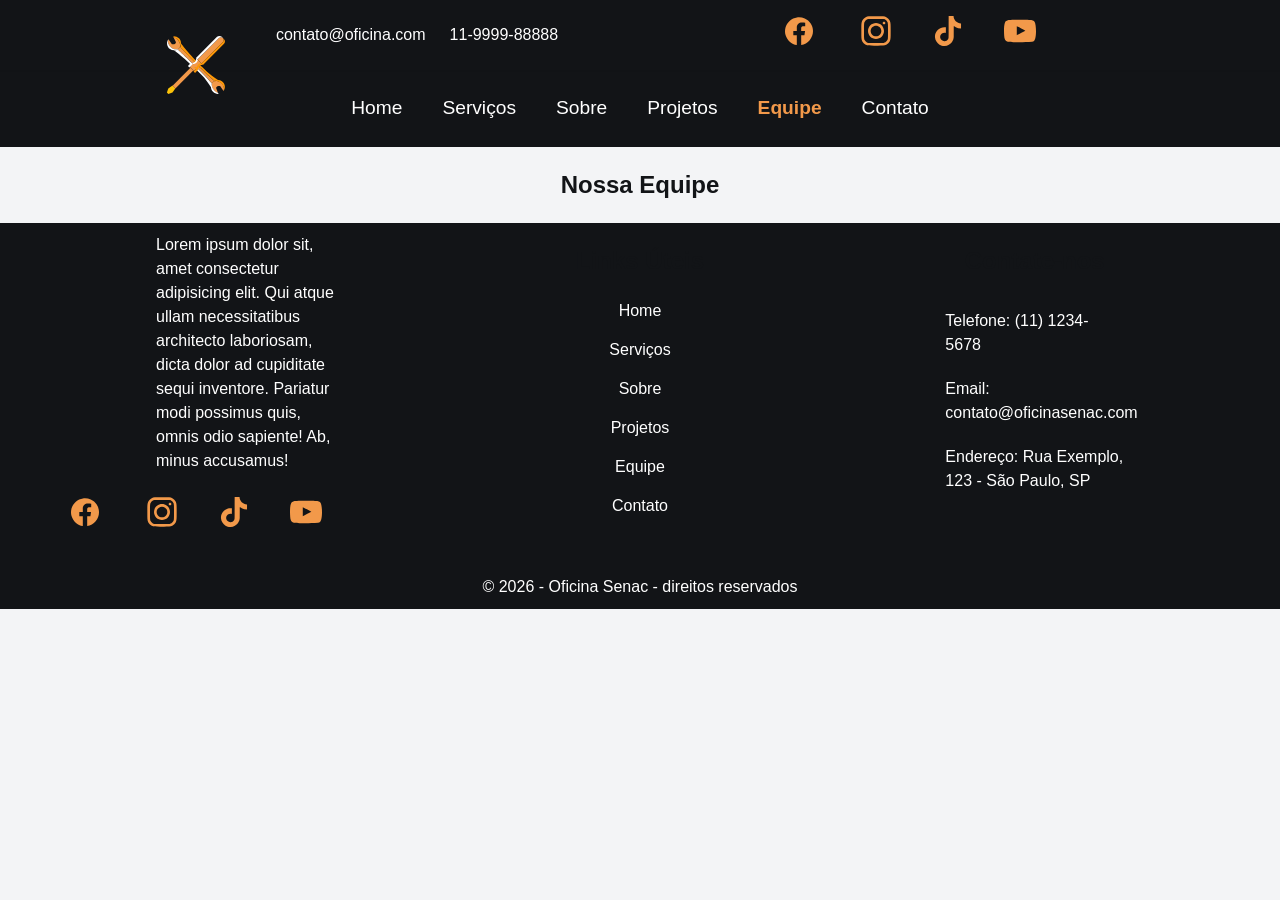
<file: equipes.html>
<!DOCTYPE html>
<html lang="pt-BR">
<head>
    <meta charset="UTF-8">
    <meta name="viewport" content="width=device-width, initial-scale=1.0">
    <title>Oficina Senac - Equipe</title>
    <meta name="description" content="Oficina de Desenvolvimento de sites para carros">
    <meta name="keywords" content="keyword1, keyword2">
    <meta property="og:title" content="Page Title">
    <meta property="og:description" content="Page description">
    <meta property="og:type" content="website">
    <meta property="og:url" content="https://www.example.com">
    <meta property="og:image" content="https://www.example.com/image.jpg">
    <meta name="twitter:card" content="summary_large_image">
    <meta name="twitter:title" content="Page Title">
    <meta name="twitter:description" content="Page description">
    <meta name="twitter:image" content="https://www.example.com/image.jpg">

    <link rel="preload" href="assets/css/microframework.css" as="style"
            onload="this.rel='stylesheet'">
    <noscript>
        <link rel="stylesheet" href="assets/css/microframework.css">
    </noscript>
</head>
<body class="bem-cursor">
    <div id="cabecalho-global"></div>
    <div id="menu-navegacao"></div>

    <main>
<section class="bem-container revelar" id="equipe">
            <h2 class="bem-titulo-h2">Nossa Equipe</h2>
            <div class="bem-grid-auto">            
                        
           
          </div>
        </section>

    <script src="assets/js/navbar.js"></script>
    <script src="assets/js/script.js"></script>

</main>
 <footer id="footer-container">
     </footer>
      <script src="assets/footer.js"></script>
</body>
</html>
</file>
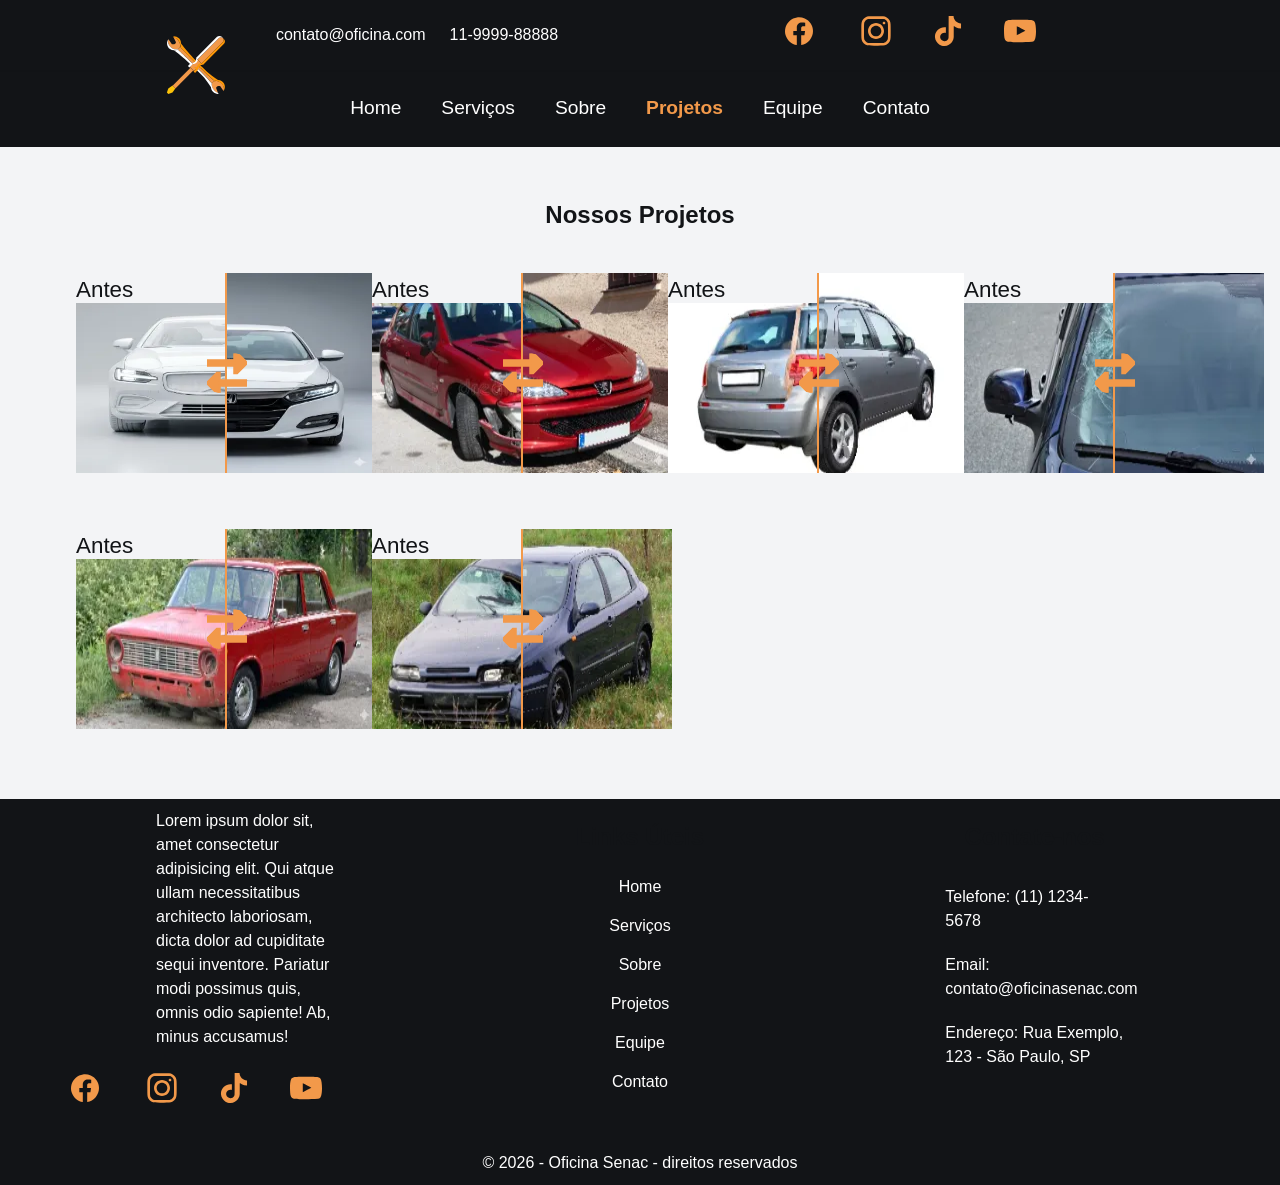
<file: projetos.html>
<!DOCTYPE html>
<html lang="pt-BR">
<head>
    <meta charset="UTF-8">
    <meta name="viewport" content="width=device-width, initial-scale=1.0">
    <title>Oficina Senac - Projetos</title>
    <meta name="description" content="Oficina de Desenvolvimento de sites para carros">
    <meta name="keywords" content="keyword1, keyword2">
    <meta property="og:title" content="Page Title">
    <meta property="og:description" content="Page description">
    <meta property="og:type" content="website">
    <meta property="og:url" content="https://www.example.com">
    <meta property="og:image" content="https://www.example.com/image.jpg">
    <meta name="twitter:card" content="summary_large_image">
    <meta name="twitter:title" content="Page Title">
    <meta name="twitter:description" content="Page description">
    <meta name="twitter:image" content="https://www.example.com/image.jpg">

    <link rel="preload" href="assets/css/microframework.css" as="style"
            onload="this.rel='stylesheet'">
    <noscript>
        <link rel="stylesheet" href="assets/css/microframework.css">
    </noscript>
</head>
<body class="bem-cursor">
    <div id="cabecalho-global"></div>
    <div id="menu-navegacao"></div>

    <main>
<section class="bem-container revelar" id="projetos">
            <h2 class="bem-titulo-h2">Nossos Projetos</h2>
          <div class="bem-grid-auto">
            <div class="img-comp-container">
            <div class="img-comp-img">
                <img src="assets/imagens/imagens-projetos/pintura1.webp" width="300" height="200">
            </div>
            <div class="img-comp-img img-comp-overlay">
                <img src="assets/imagens/imagens-projetos/pintura2.webp" width="300" height="200">
            </div>
            
            </div>
            <div class="img-comp-container">
            <div class="img-comp-img">
                <img src="assets/imagens/imagens-projetos/batida-2.webp" width="300" height="200">
            </div>
            <div class="img-comp-img img-comp-overlay">
                <img src="assets/imagens/imagens-projetos/batida-1.webp" width="300" height="200">
            </div>
            
            </div>
            <div class="img-comp-container">
            <div class="img-comp-img">
                <img src="assets/imagens/imagens-projetos/batidalateral-2.webp" width="300" height="200">
            </div>
            <div class="img-comp-img img-comp-overlay">
                <img src="assets/imagens/imagens-projetos/batidalateral-1.webp" width="300" height="200">
            </div>
            
            </div>
            <div class="img-comp-container">
            <div class="img-comp-img">
                <img src="assets/imagens/imagens-projetos/parabrisa-2.webp" width="300" height="200">
            </div>
            <div class="img-comp-img img-comp-overlay">
                <img src="assets/imagens/imagens-projetos/parabrisa-1.webp" width="300" height="200">
            </div>
            
            </div>
            <div class="img-comp-container">
            <div class="img-comp-img">
                <img src="assets/imagens/imagens-projetos/restauracao-2.webp" width="300" height="200">
            </div>
            <div class="img-comp-img img-comp-overlay">
                <img src="assets/imagens/imagens-projetos/restauracao-1.webp" width="300" height="200">
            </div>
            
            </div>
            <div class="img-comp-container">
            <div class="img-comp-img">
                <img src="assets/imagens/imagens-projetos/teto-2.webp" width="300" height="200">
            </div>
            <div class="img-comp-img img-comp-overlay">
                <img src="assets/imagens/imagens-projetos/teto-1.webp" width="300" height="200">
            </div>
            
            </div>          
            </div>
</section>
    <script src="assets/js/navbar.js"></script>
    <script src="assets/js/script.js"></script>

</main>
 <footer id="footer-container">
     </footer>
      <script src="assets/footer.js"></script>
</body>
</html>
</file>
<file: assets/css/microframework.css>
*{margin:0;padding:0;box-sizing:border-box}
:root{
  --bem-primary:#121417;
  --bem-secondary:#ffffff;
  --bem-tertiary: #f2994a; 

  --bem-success:#10b981;
  --bem-danger:#ef4444;
  --bem-warning:#f59e0b;
  --bem-dark:#1f2937;
  --bem-light:#f3f4f6;
  --bem-bg:#121417;
  --bem-surface:#ffffff;
  --bem-text:#1f2937;
  --bem-text-muted:#6b7280;
  --bem-border:#e5e7eb;
  --bem-spacing-xs:.25rem;
  --bem-spacing-sm:.5rem;
  --bem-spacing-md:1rem;
  --bem-spacing-lg:1.5rem;
  --bem-spacing-xl:2rem;
  --bem-font-base:-apple-system, BlinkMacSystemFont, 'Segoe UI', Roboto, Oxygen, Ubuntu, Cantarell, sans-serif;
  --bem-font-mono:'Courier New', monospace;
  --bem-radius-sm:.25rem;
  --bem-radius-md:.5rem;
  --bem-radius-lg:1rem;
  --bem-shadow-sm:0 1px 2px 0 rgba(0,0,0,.05);
  --bem-shadow-md:0 4px 6px -1px rgba(0,0,0,.1);
  --bem-shadow-lg:0 10px 15px -3px rgba(0,0,0,.1);
}
[data-theme="dia"]{
  --bem-primary:#8b5cf6;
  --bem-bg:#f5f5f7;
}
[data-theme="tarde"]{
  --bem-primary:#f97316;
  --bem-secondary:#d946ef;
  --bem-bg:#fdf5ee;
  --bem-surface:#fffaf7;
  --bem-text-muted:#78716c;
  --bem-border:#e7d5c4;
  --bem-light:#fae8d5;
}
[data-theme="noite"]{
  --bem-primary:#2dd4bf;
  --bem-secondary:#a78bfa;
  --bem-success:#34d399;
  --bem-danger:#f87171;
  --bem-bg:#0f172a;
  --bem-surface:#1e293b;
  --bem-text:#f1f5f9;
  --bem-text-muted:#94a3b8;
  --bem-border:#334155;
  --bem-light:#334155;
}
html{
  scroll-behavior: smooth;
}
body{
  font-family:var(--bem-font-base);
  line-height:1.5;
  color:var(--bem-text);
  background:var(--bem-light);
  transition:background .25s, color .25s;
  cursor:url(../imagens/cursor/cursor.svg), auto;
  padding-top: 70px;
}
a{
  cursor: url(../imagens/cursor/cursor-ancora.svg), auto;
  text-decoration: none;
  color: white;
  
}
p{
  color: var(--bem-secondary);
  padding:10px 100px;
}
header{
  display: flex;
  justify-content: center;
  align-items: center;
  gap: 2.5rem;
}
.bem-logo{
  position: absolute;
  top: 0;
  left: 50px;
  /*            primeira X    segunda Y        */
  transform:translate(-120px, 0);
  z-index: 1200;
  width: 60px;
}
.icon-marcas{
  width: 100px;
}
.container-icons{
  display: flex;
  align-items: center;
  justify-content: space-around;
  flex-wrap: wrap;
  gap: 50px;
  margin: var(--bem-spacing-sm) 0;
  padding: var(--bem-radius-sm);
}
#sobre{
  position: relative;
  height: 300px;
}
.sobre-img{
  position: absolute;
  top: 70px;
  left: 0;
  display: flex;
  align-items: center;
  justify-content: center;
  border-radius: 100px 0 0 0;
  width: 45%;
  height: 230px;
  z-index: 5;
  background-color: var(--bem-text-muted);
}
.sobre-descricao{
  position: absolute;
  top: 0;
  right: 0;
  display: flex;
  flex-direction: column;
  width: 60%;
  height: 300px;
  color: var(--bem-light);
  background-color: var(--bem-bg);
}
.bem-hero{
  /*relativo para controlar a posição absoluta dos elemntos*/
  position: relative;
  display: flex;
  align-items: center;
  justify-content: center;
  height: 65.75vh;
  background-image: url(../imagens/img-hero/fundo-hero.jpg);
  /*cover estica e contain mantem o tamanho original*/
  background-size: cover;
  background-repeat: no-repeat ;
  background-position: center;
  background-color: #0f172a;
  color: var(--bem-light);
}
.bem-hero__titulo{
  display: flex;
  flex-direction: column;
  align-items: center;
  justify-content: center;
  background-color: #0f172a6c;
  backdrop-filter: blur(15px);
  position: absolute;
  top: 0;
  left: calc(50% /2);
  width: 50%;
  height: 100%;
  z-index: 10;
  padding: 50px;
  gap: 20px;
}
.bem-hero_imagem{
  position: absolute;
  bottom: 0;
  right: 20%;
  z-index: 2;
  /*aumentar o tamanho (scale)     move horizontal e move vertical*/
  transform: scale(1.5) translate(50px, -30px );
}
.bem-titulo-h2{
  display: flex;
  align-items: center;
  justify-content: center;
  margin: 20px;
  font-size: 1.5rem;
  color: var(--bem-primary);
}
.bem-container{
  width:100%;
  max-width:1200px;
  margin:0 auto;
  padding:0 var(--bem-spacing-md);
  clear: both;
}
.bem-container--fluid{ max-width:100% }
.bem-container--narrow{ max-width:600px }
.bem-grid { display: grid; gap: var(--bem-spacing-md) }
.bem-btn{
  display:flex;
  align-items:center;
  justify-content:center;
  padding:var(--bem-spacing-sm) var(--bem-spacing-lg);
  font-size:1rem;
  font-weight:500;
  border:none;
  border-radius:var(--bem-radius-md);
  cursor:pointer;
  transition:all .2s ease;
  text-decoration:none;
  gap:var(--bem-spacing-sm);
  margin: var(--bem-spacing-lg) 0;
}
.bem-btn:hover{ transform:translateY(-1px);box-shadow:var(--bem-shadow-md) }
.bem-btn:active{ transform:translateY(0) }
.bem-btn--primary{ background-color:var(--bem-primary);color:#fff; border: 2px solid var(--bem-tertiary); }
.bem-btn--primary:hover{ filter:brightness(.9) }
.bem-btn--secondary{ background-color:var(--bem-secondary);color:#fff }
.bem-btn--secondary:hover{ filter:brightness(.9) }
.bem-btn--success{ background-color:var(--bem-success);color:#fff }
.bem-btn--danger{ background-color:var(--bem-danger);color:#fff }
.bem-btn--outline{
  background-color:transparent;
  border:2px solid var(--bem-primary);
  color:var(--bem-primary);
}
.bem-btn--outline:hover{ background-color:var(--bem-primary);color:#fff }
.bem-btn--sm{ padding:var(--bem-spacing-xs) var(--bem-spacing-md);font-size:.875rem }
.bem-btn--lg{ padding:var(--bem-spacing-md) var(--bem-spacing-xl);font-size:1.125rem }
.bem-btn--block{ width:100% }
.bem-btn:disabled,.bem-btn--disabled{ opacity:.5;cursor:not-allowed;pointer-events:none }
.bem-btn__icon{ display:inline-flex;font-size:1.25em }
.bem-btn__text{ display:inline-flex }
.bem-card{
  background-color:var(--bem-surface);
  border-radius:var(--bem-radius-lg);
  box-shadow:var(--bem-shadow-md);
  overflow:hidden;
  transition:all .3s ease;
}
.bem-card:hover{ box-shadow:var(--bem-shadow-lg);transform:translateY(-2px) }
.bem-card--flat{ box-shadow:none;border:1px solid var(--bem-border) }
.bem-card__header{ padding:var(--bem-spacing-lg);border-bottom:1px solid var(--bem-border) }
.bem-card__title{ font-size:1.25rem;font-weight:600;margin:0;color:var(--bem-text) }
.bem-card__subtitle{ font-size:.875rem;color:var(--bem-text-muted);margin-top:var(--bem-spacing-xs) }
.bem-card__body{ padding:var(--bem-spacing-lg) }
.bem-card__footer{
  padding:var(--bem-spacing-lg);
  border-top:1px solid var(--bem-border);
  background-color:var(--bem-light);
}
.bem-card__image{ width:100%;height:auto;display:block }
.bem-card__actions{ display:flex;gap:var(--bem-spacing-sm);align-items:center }
.bem-form{ display:flex;flex-direction:column;gap:var(--bem-spacing-md) }
.bem-form__group{ display:flex;flex-direction:column;gap:var(--bem-spacing-xs) }
.bem-form__label{ font-weight:500;font-size:.875rem;color:var(--bem-text) }
.bem-form__label--required::after{ content:' *';color:var(--bem-danger) }
.bem-form__input,
.bem-form__textarea,
.bem-form__select{
  width:100%;
  padding:var(--bem-spacing-sm) var(--bem-spacing-md);
  border:2px solid var(--bem-border);
  border-radius:var(--bem-radius-md);
  font-size:1rem;
  font-family:inherit;
  transition:all .2s ease;
  background:var(--bem-surface);
  color:var(--bem-text);
}

.bem-form__input::placeholder,
.bem-form__textarea::placeholder {
  color: var(--bem-text-muted);
  opacity: 0.7;
}

.bem-form__input:focus,
.bem-form__textarea:focus,
.bem-form__select:focus {
  outline: none;
  border-color: var(--bem-primary);
  box-shadow: 0 0 0 4px rgba(18, 20, 23, 0.1);
  background-color: var(--bem-surface);
}

@keyframes bem-fade-in{ from{ opacity:0}to{ opacity:1}}
@keyframes bem-slide-up{ from{ opacity:0;transform:translateY(20px)}to{ opacity:1;transform:translateY(0)}}
@keyframes bem-scale-up{ from{ opacity:0;transform:scale(0.95)}to{ opacity:1;transform:scale(1)}}
.bem-animate-fade-in{ animation:bem-fade-in 0.3s ease forwards}
.bem-animate-slide-up{ animation:bem-slide-up 0.4s ease forwards}
.bem-grid-auto{ display:grid;grid-template-columns:repeat(auto-fit, minmax(280px, 1fr));gap:var(--bem-spacing-md)}
.bem-flex-1{ flex:1}
.bem-flex-wrap{ flex-wrap:wrap}
.bem-h-screen{ height:100vh}
.bem-min-h-screen{ min-height:100vh}
.bem-w-screen{ width:100vw}
.bem-m-0{ margin:0}
.bem-p-0{ padding:0}
.bem-mx-auto{ margin-left:auto;margin-right:auto}
.bem-my-auto{ margin-top:auto;margin-bottom:auto}
.bem-mt-auto{ margin-top:auto}
.bem-pt-xl{ padding-top:var(--bem-spacing-xl)}
.bem-pb-xl{ padding-bottom:var(--bem-spacing-xl)}
.bem-px-lg{ padding-left:var(--bem-spacing-lg);padding-right:var(--bem-spacing-lg)}
.bem-gap-lg{ gap:var(--bem-spacing-lg)}
.bem-gap-xl{ gap:var(--bem-spacing-xl)}
.bem-text-primary{ color:var(--bem-primary)}
.bem-text-secondary{ color:var(--bem-secondary)}
.bem-text-success{ color:var(--bem-success)}
.bem-text-danger{ color:var(--bem-danger)}
.bem-text-muted-util{ color:var(--bem-text-muted)}
.bem-font-bold{ font-weight:700}
.bem-font-medium{ font-weight:500}
.bem-text-xl{ font-size:1.25rem}
.bem-text-2xl{ font-size:1.5rem}
.bem-text-xs{ font-size:0.75rem}
.bem-text-sm{ font-size:0.875rem}
.bem-icon-lg{ font-size:2rem;display:inline-flex;justify-content:center;align-items:center}
.bem-text-underline{ text-decoration:underline}
.bem-bg-glass{ background-color:rgba(255,255,255,.2);backdrop-filter:blur(4px);border:1px solid rgba(255,255,255,.3)}
[data-theme="noite"] .bem-bg-glass{ background-color:rgba(15,23,42,.4);border-color:rgba(255,255,255,.1)}
.bem-border-primary{ border-color:var(--bem-primary)}
.bem-border-top-primary{ border-top:3px solid var(--bem-primary)}
.bem-border-top-secondary{ border-top:3px solid var(--bem-secondary)}
.bem-border-left-success{ border-left-color:var(--bem-success)}
.bem-border-default{ border:1px solid var(--bem-border)}
.bem-max-w-xxs{ max-width:220px}
.bem-max-w-xs{ max-width:280px}
.bem-max-w-sm{ max-width:400px}
.bem-form__input--error,.bem-form__textarea--error,.bem-form__select--error{ border-color:var(--bem-danger) }
.bem-form__input--success,.bem-form__textarea--success,.bem-form__select--success{ border-color:var(--bem-success) }
.bem-form__textarea{ min-height:100px;resize:vertical }
.bem-form__help{ font-size:.875rem;color:var(--bem-text-muted) }
.bem-form__error{ font-size:.875rem;color:var(--bem-danger) }
.bem-form__checkbox,.bem-form__radio{ display:flex;align-items:center;gap:var(--bem-spacing-sm) }
.bem-form__checkbox input,.bem-form__radio input{ width:auto }
.bem-alert{
  padding:var(--bem-spacing-md);
  border-radius:var(--bem-radius-md);
  border-left:4px solid;
  display:flex;
  align-items:flex-start;
  gap:var(--bem-spacing-sm);
}
.bem-alert--info{ background-color:#dbeafe;border-color:var(--bem-primary);color:#1e40af }
.bem-alert--success{ background-color:#d1fae5;border-color:var(--bem-success);color:#065f46 }
.bem-alert--warning{ background-color:#fef3c7;border-color:var(--bem-warning);color:#92400e }
.bem-alert--danger{ background-color:#fee2e2;border-color:var(--bem-danger);color:#991b1b }
.bem-alert__icon{ font-size:1.25rem;flex-shrink:0 }
.bem-alert__content{ flex:1 }
.bem-alert__title{ font-weight:600;margin-bottom:var(--bem-spacing-xs) }
.bem-alert__message{ font-size:.875rem }
.bem-alert__close{
  background:none;border:none;cursor:pointer;padding:0;
  font-size:1.25rem;opacity:.6;transition:opacity .2s;
  color:inherit;
}
.bem-alert__close:hover{ opacity:1 }
.bem-navbar{
  display:flex;
  align-items:center;
  justify-content:space-evenly;
  padding: 0 var(--bem-spacing-lg);
  box-shadow:var(--bem-shadow-sm);
  transition:background .25s;
  position:fixed;
  top:0;
  left: 0;
  z-index:1100;
  width: 100%;
  height: 70px;
  background-color: var(--bem-primary);
  color: var(--bem-secondary);
}
#menu-navegacao {
  position: sticky;
  top: 70px;
  z-index: 1000;
  width: 100%;
  background-color: var(--bem-primary);
}

.bem-navbar--secundaria{
  display:flex;
  align-items:center;
  justify-content:center;
  padding:var(--bem-spacing-md) var(--bem-spacing-lg);
  transition:background .25s;
}
.bem-navbar--dark{ background-color:var(--bem-dark);color:#fff }
.bem-navbar__brand{ font-size:1.5rem;font-weight:700;text-decoration:none;color:inherit; position: relative; }
.bem-navbar__menu{ display:flex;gap:var(--bem-spacing-lg);list-style:none;align-items:center }
.bem-navbar__item{ display:inline-flex }
.bem-navbar__link{ text-decoration:none;color:var(--bem-secondary);padding:var(--bem-spacing-sm);transition:color .2s; font-size: 1.2rem; }
.bem-navbar__link:hover{ color:var(--bem-primary) }
.bem-navbar__link--active{ color:var(--bem-tertiary);font-weight:600 }
.bem-navbar__toggle{ display:none;background:none;border:none;font-size:1.5rem;cursor:pointer;color:var(--bem-secondary) }
.bem-modal{
  position:fixed;inset:0;
  background-color:rgba(0,0,0,.5);
  display:flex;align-items:center;justify-content:center;
  z-index:1000;padding:var(--bem-spacing-md);
  animation:bem-fade-in 0.2s ease forwards;
}
.bem-modal--hidden{ display:none }
.bem-modal__dialog{
  background-color:var(--bem-surface);
  border-radius:var(--bem-radius-lg);
  box-shadow:var(--bem-shadow-lg);
  max-width:500px;width:100%;max-height:90vh;overflow:auto;
  animation:bem-scale-up 0.3s cubic-bezier(0.175, 0.885, 0.32, 1.275) forwards;
}
.bem-modal__header{
  padding:var(--bem-spacing-lg);
  border-bottom:1px solid var(--bem-border);
  display:flex;align-items:center;justify-content:space-between;
}
.bem-modal__title{ font-size:1.25rem;font-weight:600;margin:0;color:var(--bem-text) }
.bem-modal__close{
  background:none;border:none;font-size:1.5rem;cursor:pointer;
  padding:0;color:var(--bem-text-muted);transition:color .2s;
}
.bem-modal__close:hover{ color:var(--bem-text) }
.bem-modal__body{ padding:var(--bem-spacing-lg) }
.bem-modal__footer{
  padding:var(--bem-spacing-lg);
  border-top:1px solid var(--bem-border);
  display:flex;gap:var(--bem-spacing-sm);justify-content:flex-end;
}
.bem-navbar__checkbox{ display:none }
.bem-theme-toggle{
  position:fixed;bottom:1.5rem;right:1.5rem;z-index:9999;
  display:flex;gap:.25rem;
  background:var(--bem-surface);
  padding:.375rem;
  border-radius:9999px;
  box-shadow:var(--bem-shadow-lg);
  border:1px solid var(--bem-border);
  transition:background .25s, border-color .25s;
}
.bem-theme-toggle__btn{
  background:none;border:none;cursor:pointer;
  font-size:1.125rem;padding:.375rem .5rem;
  border-radius:9999px;transition:background .15s;
  line-height:1;color:var(--bem-text);
}
.bem-theme-toggle__btn:hover{ background:var(--bem-light) }
.bem-theme-toggle__btn--active{ background:var(--bem-primary);color:#fff }
.bem-text-center{ text-align:center }
.bem-text-left{ text-align:left }
.bem-text-right{ text-align:right }
.bem-mt-sm{ margin-top:var(--bem-spacing-sm) }
.bem-mt-md{ margin-top:var(--bem-spacing-md) }
.bem-mt-lg{ margin-top:var(--bem-spacing-lg) }
.bem-mb-sm{ margin-bottom:var(--bem-spacing-sm) }
.bem-mb-md{ margin-bottom:var(--bem-spacing-md) }
.bem-mb-lg{ margin-bottom:var(--bem-spacing-lg) }
.bem-p-sm{ padding:var(--bem-spacing-sm) }
.bem-p-md{ padding:var(--bem-spacing-md) }
.bem-p-lg{ padding:var(--bem-spacing-lg) }
.bem-flex{ display:flex }
.bem-flex-col{ flex-direction:column }
.bem-items-center{ align-items:center }
.bem-justify-center{ justify-content:center }
.bem-justify-between{ justify-content:space-between }
.bem-gap-sm{ gap:var(--bem-spacing-sm) }
.bem-gap-md{ gap:var(--bem-spacing-md) }
.bem-w-full{ width:100% }
.bem-h-full{ height:100% }
.bem-rounded{ border-radius:var(--bem-radius-md) }
.bem-rounded-full{ border-radius:9999px }
.bem-shadow{ box-shadow:var(--bem-shadow-md) }
.bem-shadow-lg{ box-shadow:var(--bem-shadow-lg) }
.bem-grid-auto-4{ display:grid;grid-template-columns:repeat(auto-fit, minmax(60px, 1fr))}
@media(max-width:768px){
  .bem-hero__titulo{
    left: 0;
    width: 100%;
  }
  .bem-container--narrow{ width:100%; max-width: 768px;}
  .bem-hero_imagem{
    display: none;
  }
  .bem-navbar--secundaria{
  position:fixed; top:0px; left:0; width:100%;
}
#menu-navegacao {
  position: static;
}
.bem-logo{
  display: block;
  position: fixed;
  top: 5px;
  left: 50%;
  transform: translateX(-50%);
  z-index: 1201;
}
.bem-navbar{
  display: none;
}
  .bem-grid--cols-2,.bem-grid--cols-3,.bem-grid--cols-4 { grid-template-columns: 1fr }
  .bem-navbar__menu{ display:none }
  .bem-navbar__toggle{ display:block; cursor:pointer; margin-left:auto; }
  .bem-hide-mobile{ display:none !important }
  .bem-navbar__checkbox:checked ~ .bem-navbar__menu {
    display:flex !important;
    flex-direction:column;
    align-items: center;
    position:absolute; top:100%; left:0; right:0;
    background-color:var(--bem-bg);
    padding:var(--bem-spacing-md);
    box-shadow:var(--bem-shadow-md);
    animation:bem-slide-up 0.3s forwards;
    z-index: 1000;
    height: 100vh;
    font-size: 1.5rem;
  }
  
  }
.img-comp-container {
  position: relative;
  height: 200px; /*should be the same height as the images*/
  margin: 20px;
  width: 300px;
}
#projetos{
    position: relative;
    margin: 50px auto;
}
#servicos{
  margin: 50px auto;
}
.img-comp-img {
  position: absolute;
  width: auto;
  height: auto;
  overflow: hidden;
}

.img-comp-img img {
  display: block;
  vertical-align: middle;
}

.img-comp-slider {
  position: absolute;
  z-index: 9;
  cursor: ew-resize;
  /*set the appearance of the slider:*/
  width: 80px;
  height: 40px;
  background-image: url(../imagens/imagens-projetos/arrow-left-arrow-right-svgrepo-com.svg);
  background-repeat: no-repeat;
  background-size: contain;
  background-position-x: center;
  border-radius: 100%;
  animation: esquerda-direita .6s 6;
  
}
/*keyframes */
@keyframes esquerda-direita{
  0% { 
    left: 111px;
    }
    50% {
  left: 108px;
    }
  100% {
  left: 111px;
    }
}

.img-comp-overlay::after{
  content: " Antes ";
  position: absolute;
  top: 0;
  left: 0;
  width: 100%;
  height: 30px;
  background-color: var(--bem-light);
  color: var(--bem-bg);
  font-size: 1.4rem;
}

.img-comp-overlay{
  border-right: solid 2px var(--bem-tertiary);
}

/* --- ANIMAÇÕES DE SCROLL (REVELAR) --- */
.revelar {
    opacity: 0;
    /* Move o elemento 50px para baixo no eixo Y */
    transform: translateY(50px);
    /* Transição suave usando a variável que você já tem no :root ou uma específica */
    transition: all 0.8s cubic-bezier(0.4, 0, 0.2, 1);
    /* Garante que o elemento fique invisível e não cause bugs de layout se estiver fora da tela */
    visibility: hidden; 
}

.revelar.ativo {
    opacity: 1;
    transform: translateY(0);
    visibility: visible;
}
.columns {
  float: left;
  width: 33.3%;
  padding: 8px;
}

.price {
  list-style-type: none;
  border: 1px solid #eee;
  margin: 0;
  padding: 0;
  -webkit-transition: 0.3s;
  transition: 0.3s;
}

.price:hover {
  box-shadow: 0 8px 12px 0 rgba(0,0,0,0.2)
}

.price .header {
  background-color: #111;
  color: white;
  font-size: 25px;
}

.price li {
  border-bottom: 1px solid #eee;
  padding: 20px;
  text-align: center;
}

.price .grey {
  background-color: #eee;
  font-size: 20px;
}

.button {
  background-color: var(--bem-tertiary );
  border: none;
  color: var(--bem-bg) ;
  padding: 10px 25px;
  text-align: center;
  text-decoration: none;
  font-size: 1.1rem;
  font-weight: 600;
}

/* --- SEÇÃO EQUIPE E CARROSSEL --- */
.bem-equipe {
  overflow: hidden;
  padding: var(--bem-spacing-xl) 0;
  position: relative;
  width: 100%;
  clear: both;
}

.bem-carousel-container {
  overflow: hidden;
  width: 100%;
  position: relative;
  padding: 20px 0;
}

.bem-carousel-container {
  overflow: hidden;
  padding-bottom: 40px; /* Espaço para o translateY(30px) do painel */
  margin-bottom: -40px;
}

.bem-carousel {
  display: flex;
  width: max-content;
  gap: var(--bem-spacing-lg);
  animation: scroll-infinito 20s linear infinite;
}

.bem-carousel:hover {
  animation-play-state: paused;
}

.bem-carousel__item {
  width: 300px;
  flex-shrink: 0;
}

@keyframes scroll-infinito {
  0% { transform: translateX(0); }
  100% { transform: translateX(calc(-50% - (var(--bem-spacing-lg) / 2))); }
}

/* Ajuste para que o card da equipe fique bem dimensionado */
.bem-card--equipe {
  position: relative;
  text-align: left;
  border-radius: 0; /* Cards de equipe mais retos no topo */
  background: transparent;
  box-shadow: none;
  height: 450px;
}

.bem-card--equipe .bem-card__image {
  height: 100%;
  width: 100%;
  object-fit: cover;
  filter: brightness(0.8);
  transition: filter 0.3s ease;
}

.bem-card--equipe:hover .bem-card__image {
  filter: brightness(1);
}

.bem-card--equipe .bem-card__info {
  position: absolute;
  bottom: 0;
  left: 0;
  width: 85%;
  background-color: #a3a3a3; /* Cinza médio como no mockup */
  padding: var(--bem-spacing-md);
  z-index: 10;
  clip-path: polygon(0 0, 85% 0, 100% 100%, 0 100%);
  transform: translateY(30px);
  box-shadow: var(--bem-shadow-lg);
}

.bem-card--equipe .bem-card__name {
  font-size: 1.75rem;
  font-weight: 700;
  margin: 0;
  color: #121417;
  line-height: 1;
}

.bem-card--equipe .bem-card__function {
  display: block;
  font-size: 1rem;
  color: #333;
  font-weight: 500;
  margin-bottom: var(--bem-spacing-sm);
}

.bem-card--equipe .bem-card__socials {
  display: flex;
  gap: var(--bem-spacing-sm);
  margin-top: var(--bem-spacing-sm);
}

.bem-card--equipe .bem-card__socials svg path {
  fill: var(--bem-tertiary); /* Cor terciária (laranja) */
  transition: fill 0.2s;
}

.bem-card--equipe .bem-card__socials svg {
  width: 24px;
  height: 24px;
  transition: transform 0.2s;
  cursor: pointer;
  display: block; /* Garante que o SVG tenha dimensões */
}

.bem-card--equipe .bem-card__socials svg:hover {
  transform: scale(1.2);
}

.bem-card--equipe .bem-card__socials svg:hover path {
  fill: #fff; /* Branco no hover */
}

@media only screen and (max-width: 600px) {
  .columns {
    width: 100%;
  }
}

#footer-container{
  width: 100%;
  background-color: var(--bem-bg);
  display: flex;
  flex-direction: column;
  justify-content: center;
  align-items: center;
  gap: 15px;
}
.bem-navbar__footer{
  list-style: none;
  display: flex;
  flex-direction: column;
  justify-content: center;
  align-items: center;
  gap: 15px;
}

/* --- SEÇÃO FAQ (ACCORDION) --- */
.bem-faq {
  max-width: 800px;
  margin: 0 auto;
  display: flex;
  flex-direction: column;
  gap: var(--bem-spacing-sm);
}

.bem-faq__item {
  background-color: var(--bem-surface);
  border: 1px solid var(--bem-border);
  border-left: 4px solid var(--bem-tertiary);
  border-radius: var(--bem-radius-md);
  overflow: hidden;
  transition: all 0.3s ease;
}

.bem-faq__item:hover {
  box-shadow: var(--bem-shadow-md);
}

.bem-faq__item[open] {
  border-left-color: var(--bem-tertiary);
  box-shadow: var(--bem-shadow-md);
}

.bem-faq__pergunta {
  display: flex;
  align-items: center;
  justify-content: space-between;
  padding: var(--bem-spacing-md) var(--bem-spacing-lg);
  cursor: pointer;
  font-weight: 600;
  font-size: 1.05rem;
  color: var(--bem-text);
  list-style: none;
  transition: background-color 0.2s ease;
}

.bem-faq__pergunta::-webkit-details-marker {
  display: none;
}

.bem-faq__pergunta:hover {
  background-color: var(--bem-light);
}

.bem-faq__icone {
  flex-shrink: 0;
  transition: transform 0.3s ease;
  color: var(--bem-tertiary);
}

.bem-faq__item[open] .bem-faq__icone {
  transform: rotate(180deg);
}

.bem-faq__resposta {
  padding: 0 var(--bem-spacing-lg) var(--bem-spacing-lg);
  color: var(--bem-text-muted);
  line-height: 1.7;
  animation: bem-slide-up 0.3s ease forwards;
}

.bem-faq__resposta p {
  color: var(--bem-text-muted);
  padding: 0;
  margin: 0;
}

/* --- PÁGINA DE CONTATO --- */
.bem-contato__subtitulo {
  text-align: center;
  color: var(--bem-text-muted);
  margin-bottom: var(--bem-spacing-xl);
  padding: 0;
}

.bem-contato__wrapper {
  display: grid;
  grid-template-columns: 1fr 1.5fr;
  gap: var(--bem-spacing-xl);
  margin-top: var(--bem-spacing-lg);
}

.bem-contato__info {
  background-color: var(--bem-bg);
  border-radius: var(--bem-radius-lg);
  padding: var(--bem-spacing-xl);
  display: flex;
  flex-direction: column;
  gap: var(--bem-spacing-lg);
}

.bem-contato__info-item {
  display: flex;
  align-items: flex-start;
  gap: var(--bem-spacing-md);
}

.bem-contato__info-item svg {
  flex-shrink: 0;
  margin-top: 2px;
}

.bem-contato__info-item h3 {
  font-size: 1rem;
  font-weight: 600;
  color: var(--bem-secondary);
  margin-bottom: var(--bem-spacing-xs);
}

.bem-contato__info-item p {
  color: var(--bem-text-muted);
  padding: 0;
  margin: 0;
  font-size: 0.9rem;
}

.bem-contato__form {
  background-color: var(--bem-surface);
  border-radius: var(--bem-radius-lg);
  padding: var(--bem-spacing-xl);
  box-shadow: var(--bem-shadow-md);
  border-top: 4px solid var(--bem-tertiary);
}

.bem-contato__form-row {
  display: grid;
  grid-template-columns: 1fr 1fr;
  gap: var(--bem-spacing-md);
}

.bem-contato__feedback {
  text-align: center;
  padding: var(--bem-spacing-md);
  border-radius: var(--bem-radius-md);
  margin-top: var(--bem-spacing-sm);
  font-weight: 500;
}

.bem-contato__feedback--success {
  background-color: #d1fae5;
  color: #065f46;
  border: 1px solid var(--bem-success);
}

.bem-contato__feedback--error {
  background-color: #fee2e2;
  color: #991b1b;
  border: 1px solid var(--bem-danger);
}

/* Utilitários de Visibilidade para Feedback */
.contato-feedback {
    display: none;
    margin-top: var(--bem-spacing-md);
    animation: bem-slide-up 0.3s ease forwards;
}

.contato-feedback.visivel {
    display: flex;
}

/* Ajustes de Layout Legados para compatibilidade */
.contato-layout {
    display: grid;
    grid-template-columns: 1fr 1.5fr;
    gap: var(--bem-spacing-xl);
    margin-top: var(--bem-spacing-lg);
}

.contato-info {
    background-color: var(--bem-bg);
    border-radius: var(--bem-radius-lg);
    padding: var(--bem-spacing-xl);
    display: flex;
    flex-direction: column;
    gap: var(--bem-spacing-lg);
}

.contato-info-item {
    display: flex;
    align-items: center;
    gap: var(--bem-spacing-md);
    color: var(--bem-secondary);
}

.contato-info-icone {
    width: 44px;
    height: 44px;
    background-color: rgba(255,255,255,0.1);
    border-radius: 50%;
    display: flex;
    align-items: center;
    justify-content: center;
    flex-shrink: 0;
}

.contato-info-icone svg {
    width: 20px;
    height: 20px;
}

.contato-info-texto {
    display: flex;
    flex-direction: column;
    font-size: 0.95rem;
}

.contato-info-texto strong {
    font-size: 0.85rem;
    text-transform: uppercase;
    letter-spacing: 1px;
    color: var(--bem-tertiary);
}

.contato-info-divider {
    border: none;
    border-top: 1px solid rgba(255,255,255,0.1);
    margin: var(--bem-spacing-md) 0;
}

.contato-info__sociais {
    display: flex;
    gap: var(--bem-spacing-md);
}

.contato-info__sociais a {
    width: 38px;
    height: 38px;
    background-color: var(--bem-surface);
    border-radius: var(--bem-radius-md);
    display: flex;
    align-items: center;
    justify-content: center;
    transition: all 0.3s ease;
}

.contato-info__sociais a:hover {
    background-color: var(--bem-tertiary);
    transform: translateY(-3px);
}

.contato-info__sociais svg {
    width: 20px;
    height: 20px;
    fill: var(--bem-primary);
}

.contato-info__sociais a:hover svg {
    fill: #fff;
}

.contato-form-box {

    background-color: var(--bem-surface);
    border-radius: var(--bem-radius-lg);
    padding: var(--bem-spacing-xl);
    box-shadow: var(--bem-shadow-md);
    border-top: 4px solid var(--bem-tertiary);
}

.contato-form-row {
    display: grid;
    grid-template-columns: 1fr 1fr;
    gap: var(--bem-spacing-md);
}

@media (max-width: 768px) {
    .contato-layout, .contato-form-row {
        grid-template-columns: 1fr;
    }
}


@media (max-width: 768px) {
  .bem-contato__wrapper {
    grid-template-columns: 1fr;
  }
  .bem-contato__form-row {
    grid-template-columns: 1fr;
  }
}
</file>
